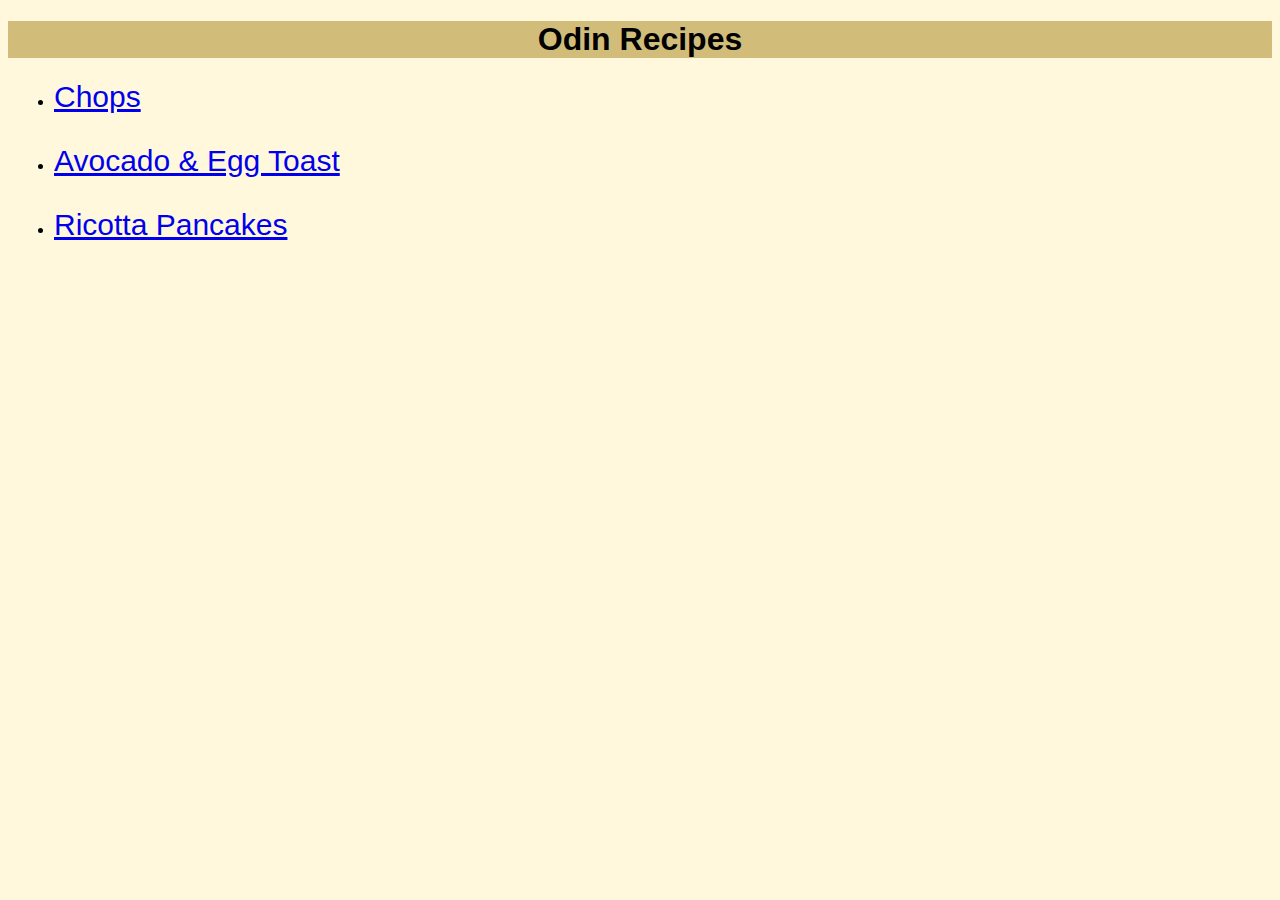
<file: index.html>
<!DOCTYPE html>
<html lang="en">
    <head>
        <meta charset="utf-8">
        <title>Recipes</title>
        <link rel="stylesheet" href="style.css">
    </head>
    <body>
        <h1>Odin Recipes</h1>
        <ul>
            <li><a class="home" href="./recipes/chops.html">Chops</a></li><br>
            <li><a class="home" href="./recipes/toast.html">Avocado & Egg Toast</a></li><br>
            <li><a class="home" href="./recipes/pancakes.html">Ricotta Pancakes</a></li><br>
        </ul>
    </body>
</html>
</file>
<file: style.css>
h1,
h2 {
    background-color: #D1BD79;
    font-family: Helvetica, "Courier New", sans-serif;
}
h1 {
    text-align: center;
}

.toast,
.pchops {
    height: auto;
    width: 500px;
    border-radius: 10px;
}

.pancake {
    height: auto;
    width: 350px;
    border-radius: 10px;
}

h3 {
    background-color: #D1BD79;
    font-size: 24px;
}
p {
    font-family: Helvetica, "Courier New", sans-serif;
    font-size: 18px;
}

li {
    font-family: Helvetica, "Courier New", sans-serif;
    margin: 6px;
}

ol {
    text-align: justify;
}

body {
    background-color: cornsilk;
}

.home {
    font-size: 30px;
}
</file>
